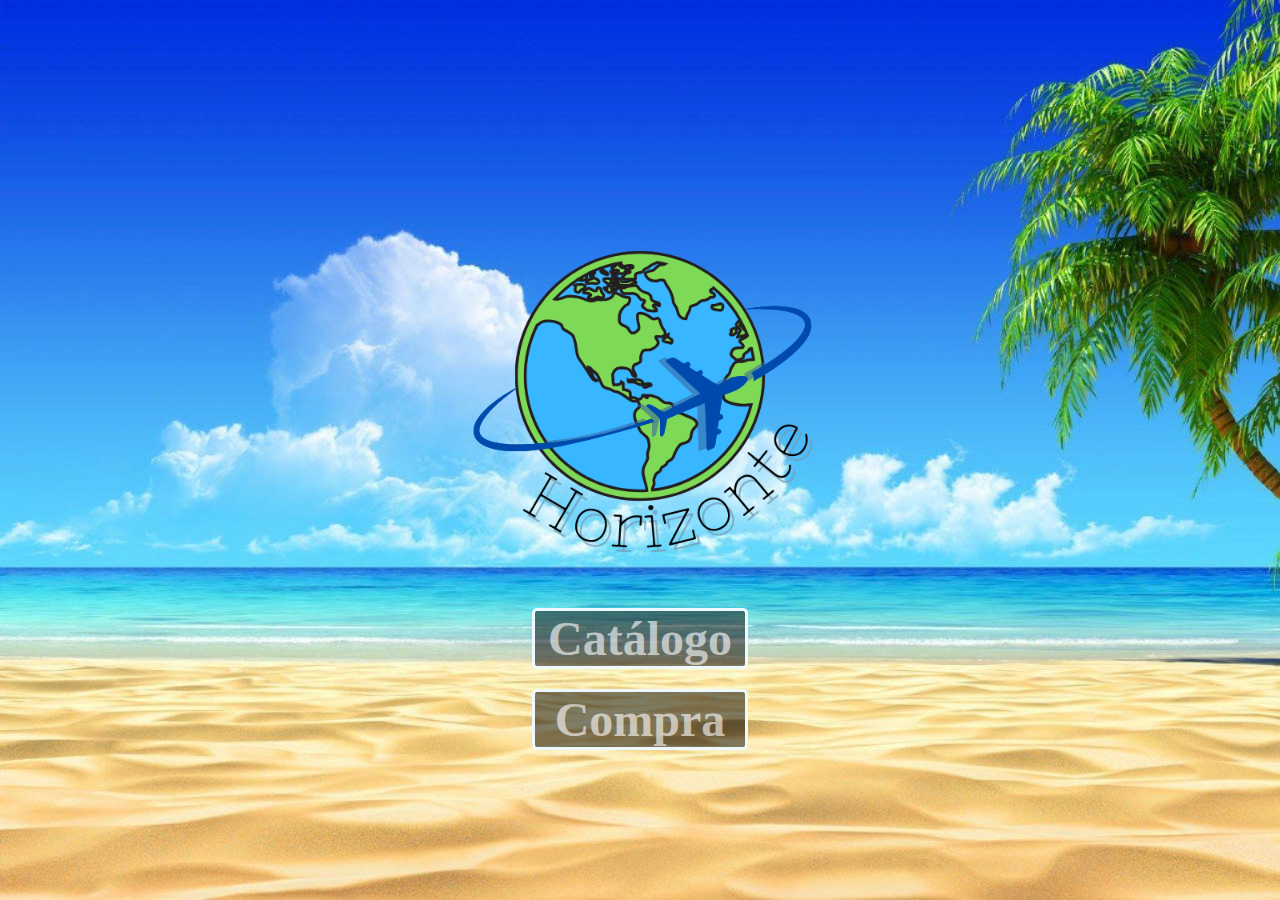
<file: Menu/index.html>
<!DOCTYPE html>
<html lang="en">
<head>
    <meta charset="UTF-8">
    <meta name="viewport" content="width=device-width, initial-scale=1.0">
    <link rel="stylesheet" href="style.css">
    <title>Menu</title>
    <link rel="icon" href="../Imagens/Horizonte.png">
</head>
<body>
    
    <div class="primario">
        <div>
            <img class="img-style" src="../imagens/Horizonte.png" alt="logo">
        </div>
        <div class="wrap-p">
            <div class="catalogo">
                <p onclick="window.location.href='../ShowRoom/index.html'">Catálogo</p>
            </div>
            <div class="compra">
                <p onclick="window.location.href='../Pedido/index.html'">Compra</p>
            </div>
        </div>
    </div>

</body>
</html>
</file>
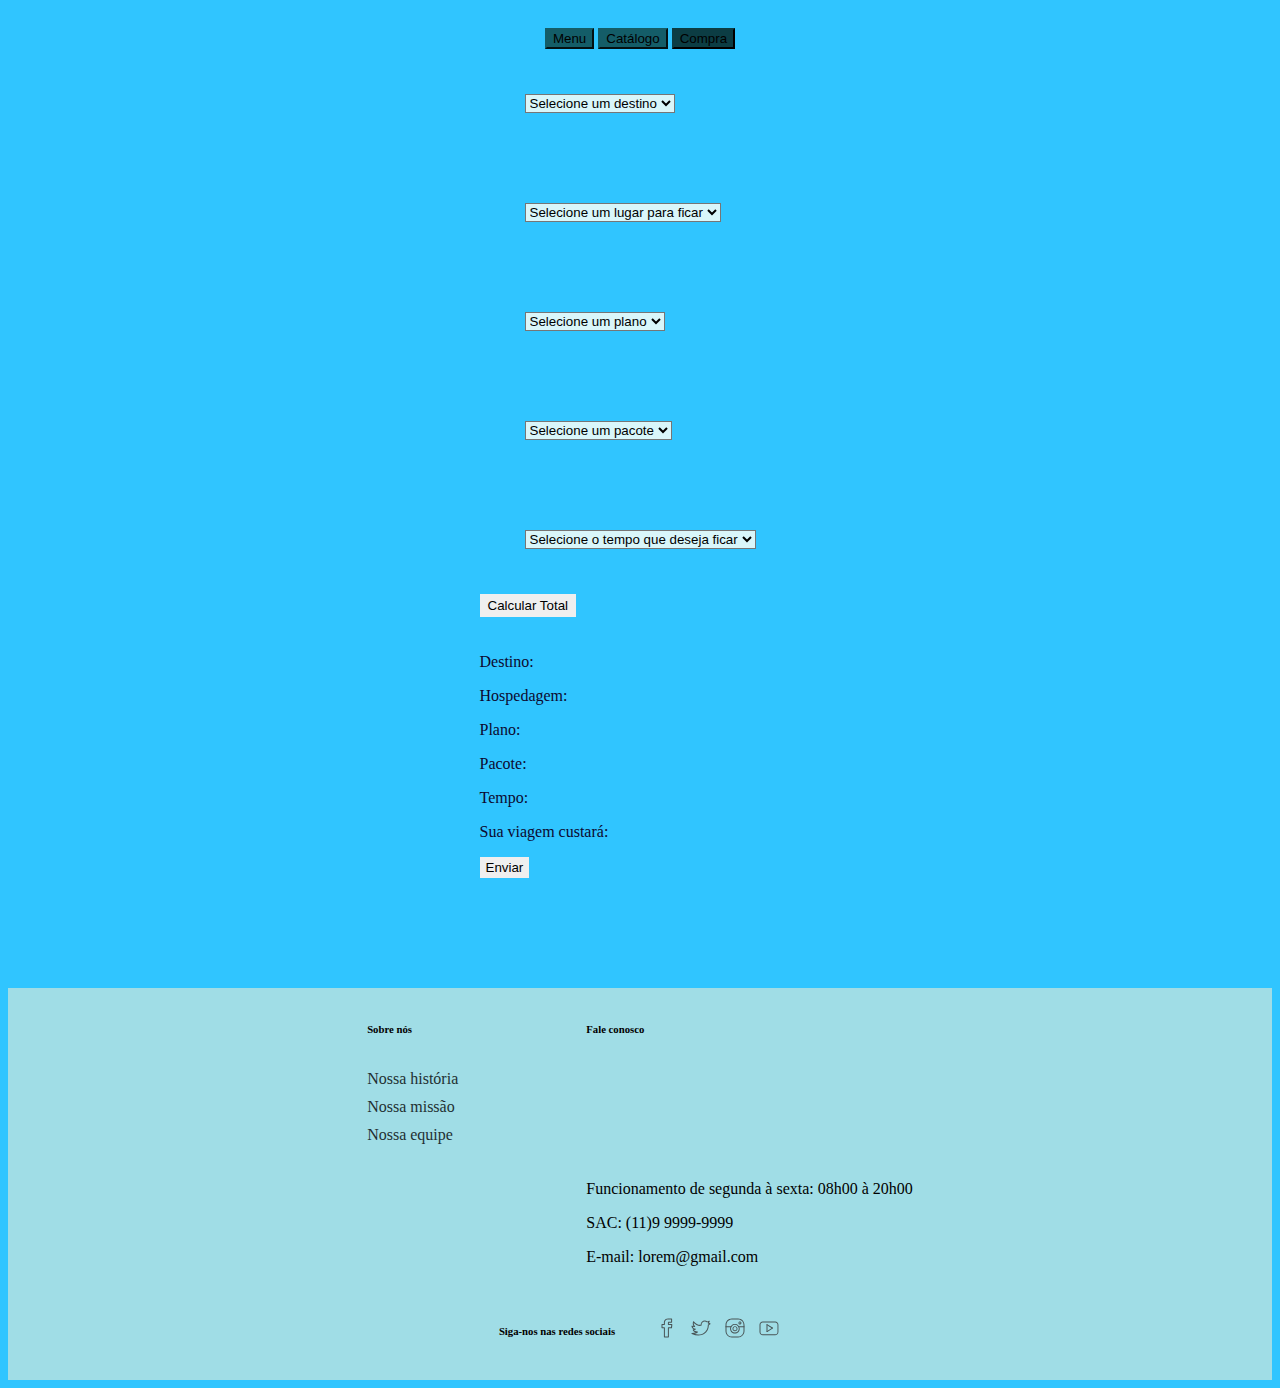
<file: Pedido/index.html>
<!DOCTYPE html>
<html lang="en">

<head>
    <meta charset="UTF-8">
    <meta name="viewport" content="width=device-width, initial-scale=1.0">
    <title>Compra</title>
    <link rel="stylesheet" href="style.css">
    <link href="https://cdn.jsdelivr.net/npm/bootstrap@5.0.2/dist/css/bootstrap.min.css" rel="stylesheet"
        integrity="sha384-EVSTQN3/azprG1Anm3QDgpJLIm9Nao0Yz1ztcQTwFspd3yD65VohhpuuCOmLASjC" crossorigin="anonymous">
    <script src="https://cdn.jsdelivr.net/npm/bootstrap@5.0.2/dist/js/bootstrap.bundle.min.js"
        integrity="sha384-MrcW6ZMFYlzcLA8Nl+NtUVF0sA7MsXsP1UyJoMp4YLEuNSfAP+JcXn/tWtIaxVXM"
        crossorigin="anonymous"></script>
    <link rel="stylesheet" href="style.css">
    <script src="script.js"></script>
    <link rel="icon" href="../Imagens/Horizonte.png">
</head>

<body>
    <header>
        <div class="btn-group" role="group" aria-label="Basic example">
            <button type="button" onclick="window.location.href='../Menu/index.html'"
                class="btn btn-success">Menu</button>
            <button type="button" onclick="window.location.href='../ShowRoom/index.html'"
                class="btn btn-success">Catálogo</button>
            <button type="button" onclick="window.location.href='../Pedido/index.html'"
                class="btn btn-success active">Compra</button>
        </div>
    </header>
    <div>
        <div class="pedido">
            <div class="destino">
                <select class="form-select" aria-label="aria-label" id="desSelect">
                    <option selected>Selecione um destino</option>
                    <option value="salvador">Salvador</option>
                    <option value="rj">Rio de Janeiro</option>
                    <option value="veneza">Veneza</option>
                    <option value="kilimanjaro">Kilimanjaro</option>
                    <option value="manila">Manila</option>
                </select>
            </div>
            <div class="hospedagem">
                <select class="form-select" aria-label="aria-label" id="hosSelect">
                    <option selected>Selecione um lugar para ficar</option>
                    <option value="hotel">Hotel</option>
                    <option value="hostel">Hostel</option>
                    <option value="pousada">Pousada</option>
                    <option value="casa">Casa</option>
                    <option value="sem-lugar">Nenhuma hospedagem</option>
                </select>
            </div>
            <div class="plano">
                <select class="form-select" aria-label="aria-label" id="plaSelect">
                    <option selected>Selecione um plano</option>
                    <option value="1pessoa">1 pessoa</option>
                    <option value="2pessoas">2 pessoas</option>
                    <option value="familia">Plano Familia</option>
                    <option value="luademel">Lua de Mel</option>
                    <option value="grupo">Grupo</option>
                </select>
            </div>
            <div class="pacotes">
                <select class="form-select" aria-label="aria-label" id="pacSelect">
                    <option selected>Selecione um pacote</option>
                    <option value="restaurante">Pacote Restaurantes</option>
                    <option value="bar">Pacote Bares</option>
                    <option value="passeio">Pacote Passeios</option>
                    <option value="com-criança">Com Crianças</option>
                    <option value="sem-pacote">Nenhum pacote</option>
                </select>
            </div>
            <div class="tempo">
                <select class="form-select" aria-label="aria-label" id="temSelect">
                    <option selected>Selecione o tempo que deseja ficar</option>
                    <option value="5dias">5 dias</option>
                    <option value="15dias">15 dias</option>
                    <option value="mes">Mês</option>
                    <option value="batevolta">Bate e volta</option>
                    <option value="ida">Apenas ida</option>
                </select>
            </div>
            <button class="botao-calcular" onclick="calcular()">Calcular Total</button>
        </div>

        <div class="enviar">
            <p class="CdestinoSelect">Destino: <span id="destP"></span></p>
            <p class="ChospedagemSelect">Hospedagem: <span id="hospP"></span></p>
            <p class="CplanoSelect">Plano: <span id="planP"></span></p>
            <p class="CpacoteSelect">Pacote: <span id="packP"></span></p>
            <p class="CtempoSelect">Tempo: <span id="tempP"></span></p>
            <p class="total">Sua viagem custará: <span id="totalP"></span></p>
            <button class="botao-enviar" onclick="enviar()">Enviar</button>
        </div>
    </div>
</body>
<footer>
    <div class="sn-info">
        <div class="sobre-nos">
            <h6>Sobre nós</h6>
            <ul class="lista-sobre-nos">
                <li><a href="../Lorota/historia.html">Nossa história</a></li>
                <li><a href="../Lorota/missao.html">Nossa missão</a></li>
                <li><a href="../Lorota/equipe.html">Nossa equipe</a></li>
            </ul>
        </div>
        <div class="info">
            <h6>Fale conosco</h6>
            <iframe
                src="https://www.google.com/maps/embed?pb=!1m17!1m12!1m3!1d10657.430999976134!2d-12.478950204256668!3d-37.425924859510644!2m3!1f0!2f0!3f0!3m2!1i1024!2i768!4f13.1!3m2!1m1!2zMzfCsDI1JzIwLjgiUyAxMsKwMjgnNDkuNSJX!5e0!3m2!1spt-BR!2sbr!4v1709897861129!5m2!1spt-BR!2sbr"
                width="100%" height="100px" style="border:0;" allowfullscreen="" loading="lazy"
                referrerpolicy="no-referrer-when-downgrade"></iframe>
            <p>Funcionamento de segunda à sexta: 08h00 à 20h00</p>
            <p>SAC: (11)9 9999-9999</p>
            <p>E-mail: lorem@gmail.com</p>
        </div>
    </div>
    <div class="redes-sociais">
        <h6>Siga-nos nas redes sociais</h6>
        <ul class="lista-redes-sociais">
            <li><a href="https://www.facebook.com" target="_blank"><img src="../Imagens/facebook.svg"></a></li>
            <li><a href="https://www.twitter.com" target="_blank"><img src="../Imagens/twitter.svg"></a></li>
            <li><a href="https://www.instagram.com" target="_blank"><img src="../Imagens/instagram.svg"></a></li>
            <li><a href="https://www.youtube.com" target="_blank"><img src="../Imagens/youtube.svg"></a></li>
        </ul>
    </div>

</footer>

</html>
</file>
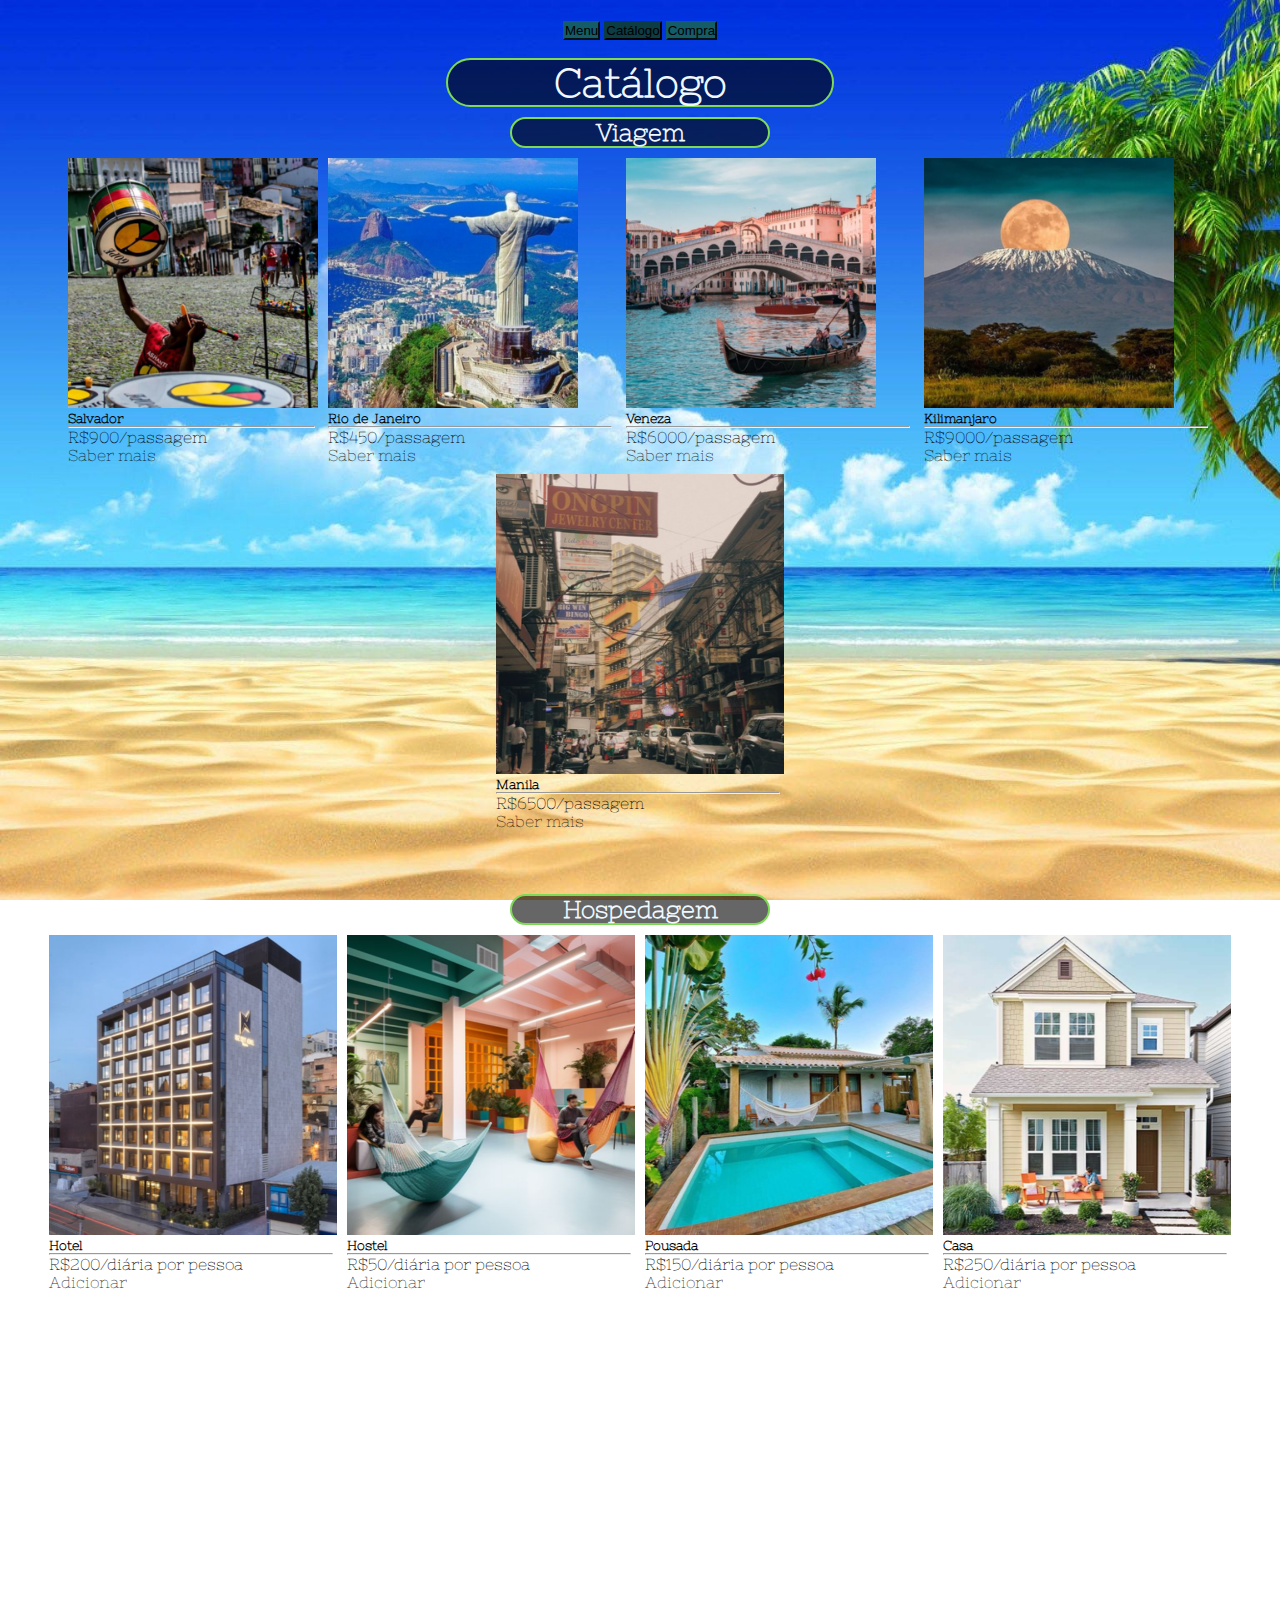
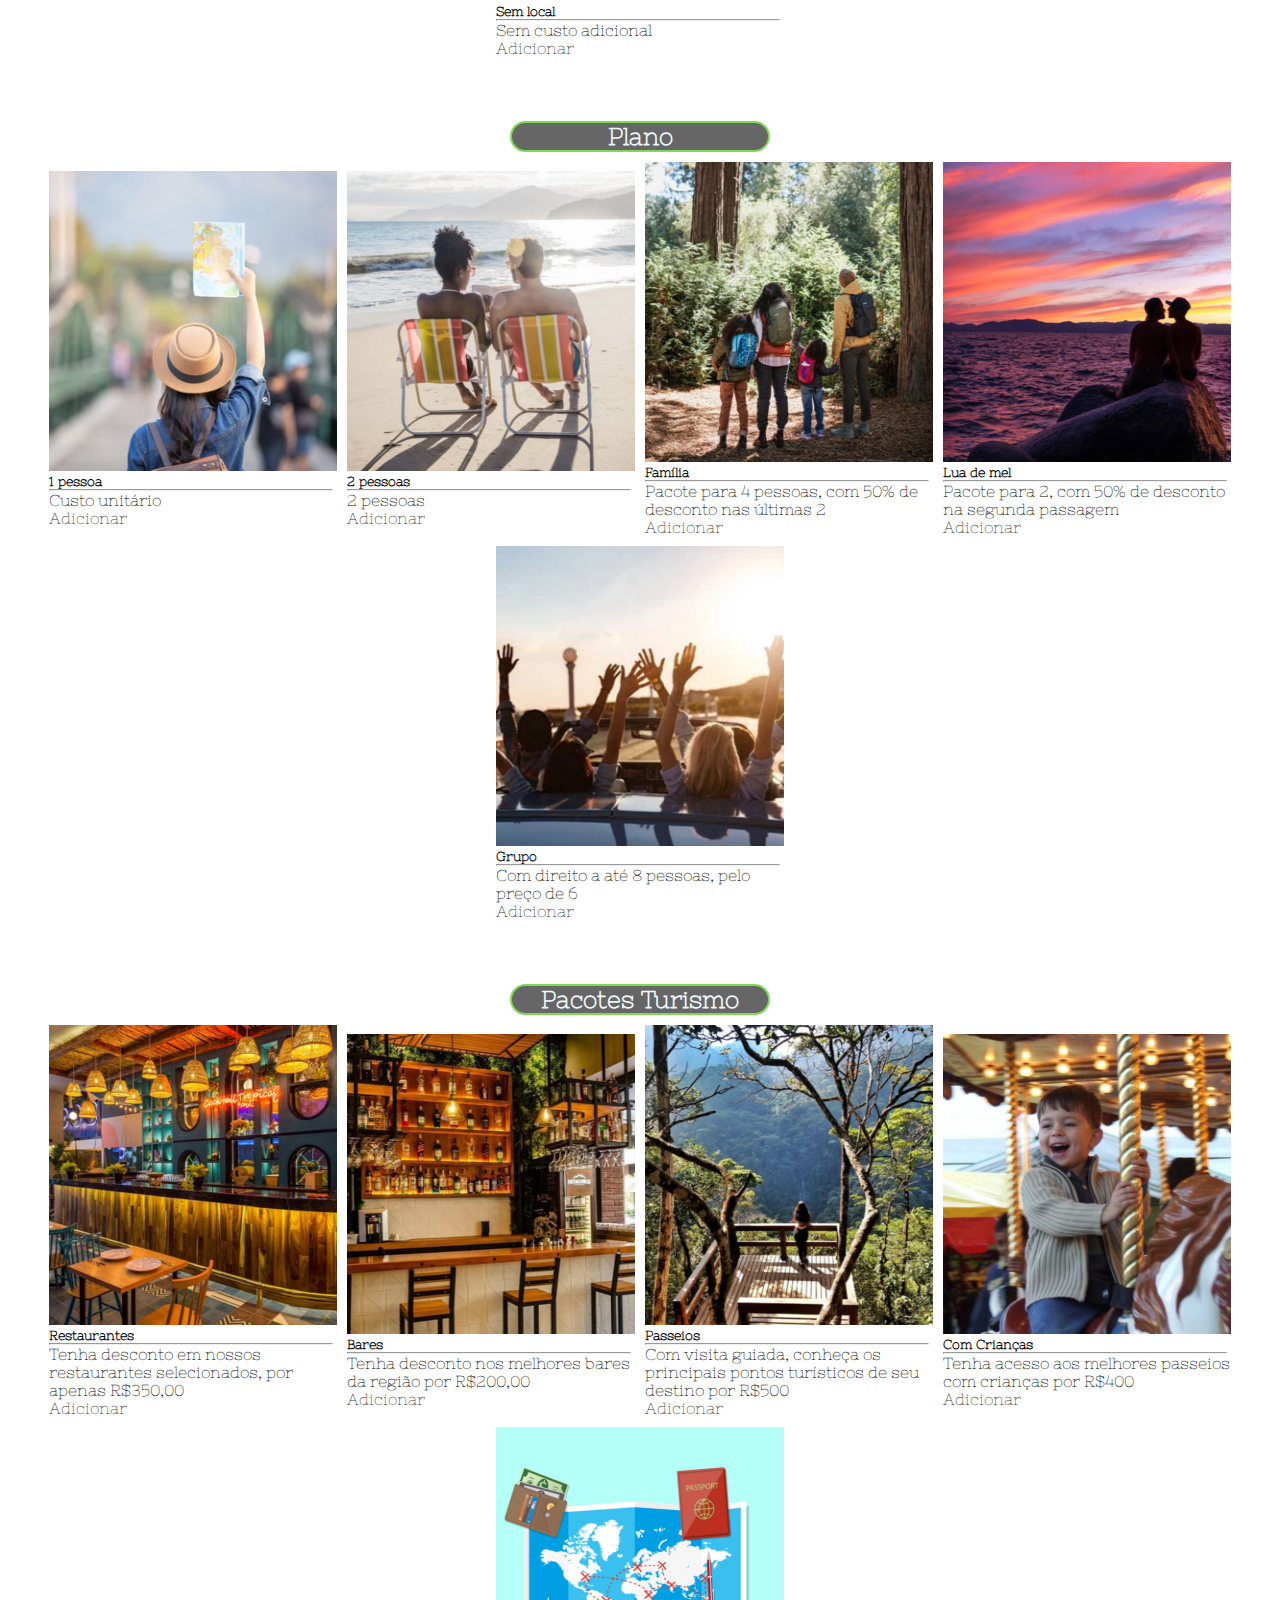
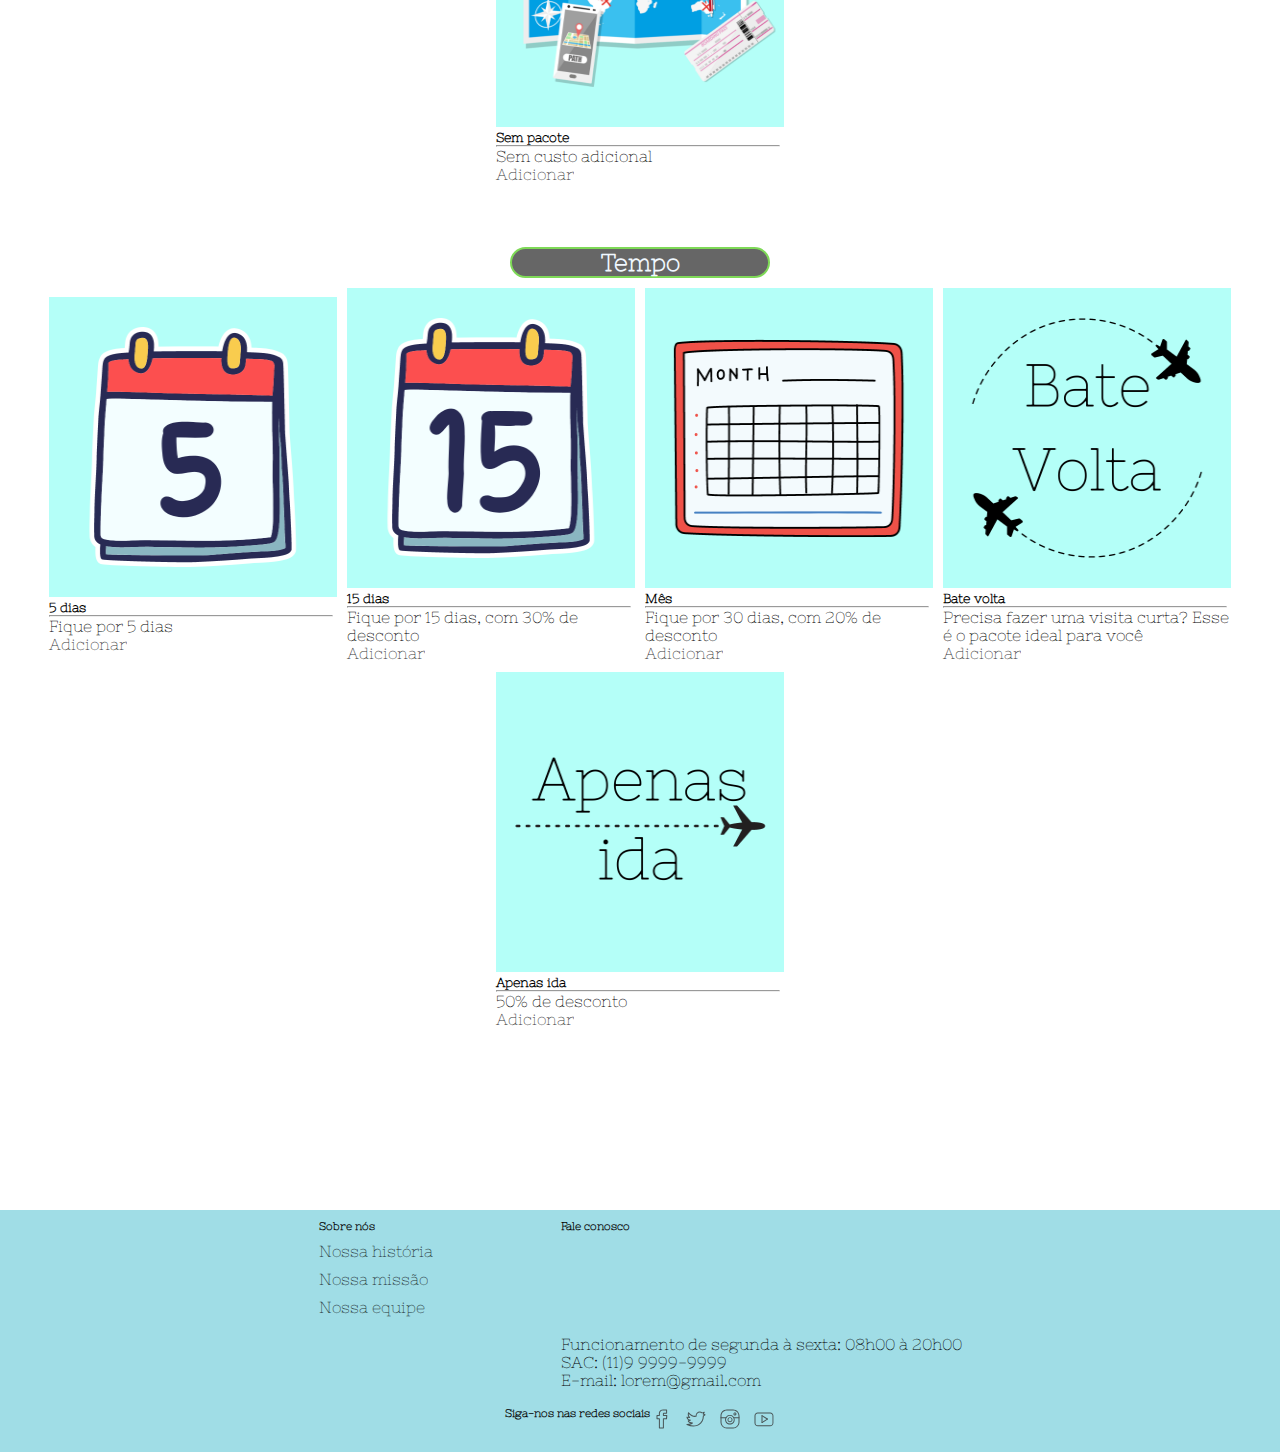
<file: ShowRoom/index.html>
<!DOCTYPE html>
<html lang="en">

<head>
    <meta charset="UTF-8">
    <meta name="viewport" content="width=device-width, initial-scale=1.0">
    <link rel="stylesheet" href="style.css">
    <link href="https://cdn.jsdelivr.net/npm/bootstrap@5.0.2/dist/css/bootstrap.min.css" rel="stylesheet"
        integrity="sha384-EVSTQN3/azprG1Anm3QDgpJLIm9Nao0Yz1ztcQTwFspd3yD65VohhpuuCOmLASjC" crossorigin="anonymous">
    <script src="https://cdn.jsdelivr.net/npm/bootstrap@5.0.2/dist/js/bootstrap.bundle.min.js"
        integrity="sha384-MrcW6ZMFYlzcLA8Nl+NtUVF0sA7MsXsP1UyJoMp4YLEuNSfAP+JcXn/tWtIaxVXM"
        crossorigin="anonymous"></script>
    <link rel="preconnect" href="https://fonts.googleapis.com">
    <link rel="preconnect" href="https://fonts.gstatic.com" crossorigin>
    <link href="https://fonts.googleapis.com/css2?family=Nixie+One&display=swap" rel="stylesheet">
    <title>Catálogo</title>
    <link rel="icon" href="../Imagens/Horizonte.png">
</head>

<body>
    <div class="btn-group" role="group" aria-label="Basic example">
        <button onclick="window.location.href='../Menu/index.html'" type="button" class="btn btn-success">Menu</button>
        <button onclick="window.location.href='../ShowRoom/index.html'" type="button"
            class="btn btn-success active">Catálogo</button>
        <button onclick="window.location.href='../Pedido/index.html'" type="button"
            class="btn btn-success">Compra</button>
    </div>
    <div class="tudo">
        <h1 class="cat">Catálogo</h1>
        <h2>Viagem</h2>
        <div class="cartoes">
            <div class="card" width="18rem;">
                <img width="250px" height="250px" src="../imagens/salvador.png" class="card-img-top" alt="...">
                <div class="card-body">
                    <h5 class="card-title">Salvador</h5>
                    <hr style="width:98%;text-align:left;margin-left:0">
                    <p class="card-text">R$900/passagem</p>
                    <a href="https://pt.wikipedia.org/wiki/Salvador" target="_blank" class="btn btn-primary">Saber
                        mais</a>
                </div>
            </div>
            <div class="card" style="width: 18rem;">
                <img width="250px" height="250px" src="../imagens/riodejaneiro.png" class="card-img-top" alt="...">
                <div class="card-body">
                    <h5 class="card-title">Rio de Janeiro</h5>
                    <hr style="width:98%;text-align:left;margin-left:0">
                    <p class="card-text">R$450/passagem</p>
                    <a href="https://pt.wikipedia.org/wiki/Rio_de_Janeiro" target="_blank" class="btn btn-primary">Saber
                        mais</a>
                </div>
            </div>
            <div class="card" style="width: 18rem;">
                <img width="250px" height="250px" src="../imagens/veneza.png" class="card-img-top" alt="...">
                <div class="card-body">
                    <h5 class="card-title">Veneza</h5>
                    <hr style="width:98%;text-align:left;margin-left:0">
                    <p class="card-text">R$6000/passagem</p>
                    <a href="https://pt.wikipedia.org/wiki/Veneza" target="_blank" class="btn btn-primary">Saber
                        mais</a>
                </div>
            </div>
            <div class="card" style="width: 18rem;">
                <img width="250px" height="250px" src="../imagens/kilimajaro.png" class="card-img-top" alt="...">
                <div class="card-body">
                    <h5 class="card-title">Kilimanjaro</h5>
                    <hr style="width:98%;text-align:left;margin-left:0">
                    <p class="card-text">R$9000/passagem</p>
                    <a href="https://pt.wikipedia.org/wiki/Quilimanjaro" target="_blank" class="btn btn-primary">Saber
                        mais</a>
                </div>
            </div>
            <div class="card" style="width: 18rem;">
                <img width="300px" height="300px" src="../imagens/manila.png" class="card-img-top" alt="...">
                <div class="card-body">
                    <h5 class="card-title">Manila</h5>
                    <hr style="width:98%;text-align:left;margin-left:0">
                    <p class="card-text">R$6500/passagem</p>
                    <a href="https://pt.wikipedia.org/wiki/Manila" target="_blank" class="btn btn-primary"
                        onclick="">Saber mais</a>
                </div>
            </div>
        </div>
        <h2>Hospedagem</h2>
        <div class="cartoes">

            <div class="card" style="width: 18rem;">
                <img width="300px" height="300px" src="../imagens/hotel.png" class="card-img-top" alt="...">
                <div class="card-body">
                    <h5 class="card-title">Hotel</h5>
                    <hr style="width:98%;text-align:left;margin-left:0">
                    <p class="card-text">R$200/diária por pessoa</p>
                    <a onclick="window.location.href='../Pedido/index.html'" class="btn btn-primary">Adicionar</a>
                </div>
            </div>
            <div class="card" style="width: 18rem;">
                <img width="300px" height="300px" src="../imagens/hostel.png" class="card-img-top" alt="...">
                <div class="card-body">
                    <h5 class="card-title">Hostel</h5>
                    <hr style="width:98%;text-align:left;margin-left:0">
                    <p class="card-text">R$50/diária por pessoa</p>
                    <a onclick="window.location.href='../Pedido/index.html'" class="btn btn-primary">Adicionar</a>
                </div>
            </div>
            <div class="card" style="width: 18rem;">
                <img width="300px" height="300px" src="../imagens/pousada.png" class="card-img-top" alt="...">
                <div class="card-body">
                    <h5 class="card-title">Pousada</h5>
                    <hr style="width:98%;text-align:left;margin-left:0">
                    <p class="card-text">R$150/diária por pessoa</p>
                    <a onclick="window.location.href='../Pedido/index.html'" class="btn btn-primary">Adicionar</a>
                </div>
            </div>
            <div class="card" style="width: 18rem;">
                <img width="300px" height="300px" src="../imagens/casa.png" class="card-img-top" alt="...">
                <div class="card-body">
                    <h5 class="card-title">Casa</h5>
                    <hr style="width:98%;text-align:left;margin-left:0">
                    <p class="card-text">R$250/diária por pessoa</p>
                    <a onclick="window.location.href='../Pedido/index.html'" class="btn btn-primary">Adicionar</a>
                </div>
            </div>
            <div class="card" style="width: 18rem;">
                <img width="00px" height="300px" src="../imagens/semlocal.png" class="card-img-top" alt="...">
                <div class="card-body">
                    <h5 class="card-title">Sem local</h5>
                    <hr style="width:98%;text-align:left;margin-left:0">
                    <p class="card-text">Sem custo adicional</p>
                    <a onclick="window.location.href='../Pedido/index.html'" class="btn btn-primary">Adicionar</a>
                </div>
            </div>
        </div>

        <h2>Plano</h2>
        <div class="cartoes">

            <div class="card" style="width: 18rem;">
                <img width="300px" height="300px" src="../imagens/1pessoa.png" class="card-img-top" alt="...">
                <div class="card-body">
                    <h5 class="card-title">1 pessoa</h5>
                    <hr style="width:98%;text-align:left;margin-left:0">
                    <p class="card-text">Custo unitário</p>
                    <a onclick="window.location.href='../Pedido/index.html'" class="btn btn-primary">Adicionar</a>
                </div>
            </div>
            <div class="card" style="width: 18rem;">
                <img width="300px" height="300px" src="../imagens/2pessoa.png" class="card-img-top" alt="...">
                <div class="card-body">
                    <h5 class="card-title">2 pessoas</h5>
                    <hr style="width:98%;text-align:left;margin-left:0">
                    <p class="card-text">2 pessoas</p>
                    <a onclick="window.location.href='../Pedido/index.html'" class="btn btn-primary">Adicionar</a>
                </div>
            </div>
            <div class="card" style="width: 18rem;">
                <img width="300px" height="300px" src="../imagens/familia.png" class="card-img-top" alt="...">
                <div class="card-body">
                    <h5 class="card-title">Família</h5>
                    <hr style="width:98%;text-align:left;margin-left:0">
                    <p class="card-text">Pacote para 4 pessoas, com 50% de desconto nas últimas 2</p>
                    <a onclick="window.location.href='../Pedido/index.html'" class="btn btn-primary">Adicionar</a>
                </div>
            </div>
            <div class="card" style="width: 18rem;">
                <img width="300px" height="300px" src="../imagens/luademel.png" class="card-img-top" alt="...">
                <div class="card-body">
                    <h5 class="card-title">Lua de mel</h5>
                    <hr style="width:98%;text-align:left;margin-left:0">
                    <p class="card-text">Pacote para 2, com 50% de desconto na segunda passagem</p>
                    <a onclick="window.location.href='../Pedido/index.html'" class="btn btn-primary">Adicionar</a>
                </div>
            </div>
            <div class="card" style="width: 18rem;">
                <img width="300px" height="300px" src="../imagens/grupo.png" class="card-img-top" alt="...">
                <div class="card-body">
                    <h5 class="card-title">Grupo</h5>
                    <hr style="width:98%;text-align:left;margin-left:0">
                    <p class="card-text">Com direito a até 8 pessoas, pelo preço de 6</p>
                    <a onclick="window.location.href='../Pedido/index.html'" class="btn btn-primary">Adicionar</a>
                </div>
            </div>
        </div>

        <h2>Pacotes Turismo</h2>
        <div class="cartoes">

            <div class="card" style="width: 18rem;">
                <img width="300px" height="300px" src="../imagens/restaurante.png" class="card-img-top" alt="...">
                <div class="card-body">
                    <h5 class="card-title">Restaurantes</h5>
                    <hr style="width:98%;text-align:left;margin-left:0">
                    <p class="card-text">Tenha desconto em nossos restaurantes selecionados, por apenas R$350,00</p>
                    <a href="#" class="btn btn-primary">Adicionar</a>
                </div>
            </div>
            <div class="card" style="width: 18rem;">
                <img width="300px" height="300px" src="../imagens/bares.png" class="card-img-top" alt="...">
                <div class="card-body">
                    <h5 class="card-title">Bares</h5>
                    <hr style="width:98%;text-align:left;margin-left:0">
                    <p class="card-text">Tenha desconto nos melhores bares da região por R$200,00</p>
                    <a onclick="window.location.href='../Pedido/index.html'" class="btn btn-primary">Adicionar</a>
                </div>
            </div>
            <div class="card" style="width: 18rem;">
                <img width="300px" height="300px" src="../imagens/passeio.png" class="card-img-top" alt="...">
                <div class="card-body">
                    <h5 class="card-title">Passeios</h5>
                    <hr style="width:98%;text-align:left;margin-left:0">
                    <p class="card-text">Com visita guiada, conheça os principais pontos turísticos de seu destino por R$500</p>
                    <a onclick="window.location.href='../Pedido/index.html'" class="btn btn-primary">Adicionar</a>
                </div>
            </div>
            <div class="card" style="width: 18rem;">
                <img width="300px" height="300px" src="../imagens/criaca.png" class="card-img-top" alt="...">
                <div class="card-body">
                    <h5 class="card-title">Com Crianças</h5>
                    <hr style="width:98%;text-align:left;margin-left:0">
                    <p class="card-text">Tenha acesso aos melhores passeios com crianças por R$400</p>
                    <a onclick="window.location.href='../Pedido/index.html'" class="btn btn-primary">Adicionar</a>
                </div>
            </div>
            <div class="card" style="width: 18rem;">
                <img width="300px" height="300px" src="../imagens/sempacote.png" class="card-img-top" alt="...">
                <div class="card-body">
                    <h5 class="card-title">Sem pacote</h5>
                    <hr style="width:98%;text-align:left;margin-left:0">
                    <p class="card-text">Sem custo adicional</p>
                    <a onclick="window.location.href='../Pedido/index.html'" class="btn btn-primary">Adicionar</a>
                </div>
            </div>
        </div>

        <h2>Tempo</h2>
        <div class="cartoes">

            <div class="card" style="width: 18rem;">
                <img width="300px" height="300px" src="../imagens/5dias.png" class="card-img-top" alt="...">
                <div class="card-body">
                    <h5 class="card-title">5 dias</h5>
                    <hr style="width:98%;text-align:left;margin-left:0">
                    <p class="card-text">Fique por 5 dias</p>
                    <a onclick="window.location.href='../Pedido/index.html'" class="btn btn-primary">Adicionar</a>
                </div>
            </div>
            <div class="card" style="width: 18rem;">
                <img width="300px" height="300px" src="../imagens/15dias.png" class="card-img-top" alt="...">
                <div class="card-body">
                    <h5 class="card-title">15 dias</h5>
                    <hr style="width:98%;text-align:left;margin-left:0">
                    <p class="card-text">Fique por 15 dias, com 30% de desconto</p>
                    <a onclick="window.location.href='../Pedido/index.html'" class="btn btn-primary">Adicionar</a>
                </div>
            </div>
            <div class="card" style="width: 18rem;">
                <img width="300px" height="300px" src="../imagens/mes.png" class="card-img-top" alt="...">
                <div class="card-body">
                    <h5 class="card-title">Mês</h5>
                    <hr style="width:98%;text-align:left;margin-left:0">
                    <p class="card-text">Fique por 30 dias, com 20% de desconto</p>
                    <a onclick="window.location.href='../Pedido/index.html'" class="btn btn-primary">Adicionar</a>
                </div>
            </div>
            <div class="card" style="width: 18rem;">
                <img width="300px" height="300px" src="../imagens/batevolta.png" class="card-img-top" alt="...">
                <div class="card-body">
                    <h5 class="card-title">Bate volta</h5>
                    <hr style="width:98%;text-align:left;margin-left:0">
                    <p class="card-text">Precisa fazer uma visita curta? Esse é o pacote ideal para você</p>
                    <a onclick="window.location.href='../Pedido/index.html'" class="btn btn-primary">Adicionar</a>
                </div>
            </div>
            <div class="card" style="width: 18rem;">
                <img width="300px" height="300px" src="../imagens/ida.png" class="card-img-top" alt="...">
                <div class="card-body">
                    <h5 class="card-title">Apenas ida</h5>
                    <hr style="width:98%;text-align:left;margin-left:0">
                    <p class="card-text">50% de desconto</p>
                    <a onclick="window.location.href='../Pedido/index.html'" class="btn btn-primary">Adicionar</a>
                </div>
            </div>
        </div>


    </div>
</body>
<footer>
    <div class="sn-info">
        <div class="sobre-nos">
            <h6>Sobre nós</h6>
            <ul class="lista-sobre-nos">
                <li><a href="../Lorota/historia.html">Nossa história</a></li>
                <li><a href="../Lorota/missao.html">Nossa missão</a></li>
                <li><a href="../Lorota/equipe.html">Nossa equipe</a></li>
            </ul>
        </div>
        <div class="info">
            <h6>Fale conosco</h6>
            <iframe
                src="https://www.google.com/maps/embed?pb=!1m17!1m12!1m3!1d10657.430999976134!2d-12.478950204256668!3d-37.425924859510644!2m3!1f0!2f0!3f0!3m2!1i1024!2i768!4f13.1!3m2!1m1!2zMzfCsDI1JzIwLjgiUyAxMsKwMjgnNDkuNSJX!5e0!3m2!1spt-BR!2sbr!4v1709897861129!5m2!1spt-BR!2sbr"
                width="100%" height="100px" style="border:0;" allowfullscreen="" loading="lazy"
                referrerpolicy="no-referrer-when-downgrade"></iframe>
            <p>Funcionamento de segunda à sexta: 08h00 à 20h00</p>
            <p>SAC: (11)9 9999-9999</p>
            <p>E-mail: lorem@gmail.com</p>
        </div>
    </div>
    <div class="redes-sociais">
        <h6>Siga-nos nas redes sociais</h6>
        <ul class="lista-redes-sociais">
            <li><a href="https://www.facebook.com" target="_blank"><img src="../Imagens/facebook.svg"></a></li>
            <li><a href="https://www.twitter.com" target="_blank"><img src="../Imagens/twitter.svg"></a></li>
            <li><a href="https://www.instagram.com" target="_blank"><img src="../Imagens/instagram.svg"></a></li>
            <li><a href="https://www.youtube.com" target="_blank"><img src="../Imagens/youtube.svg"></a></li>
        </ul>
    </div>
</footer>

</html>
</file>
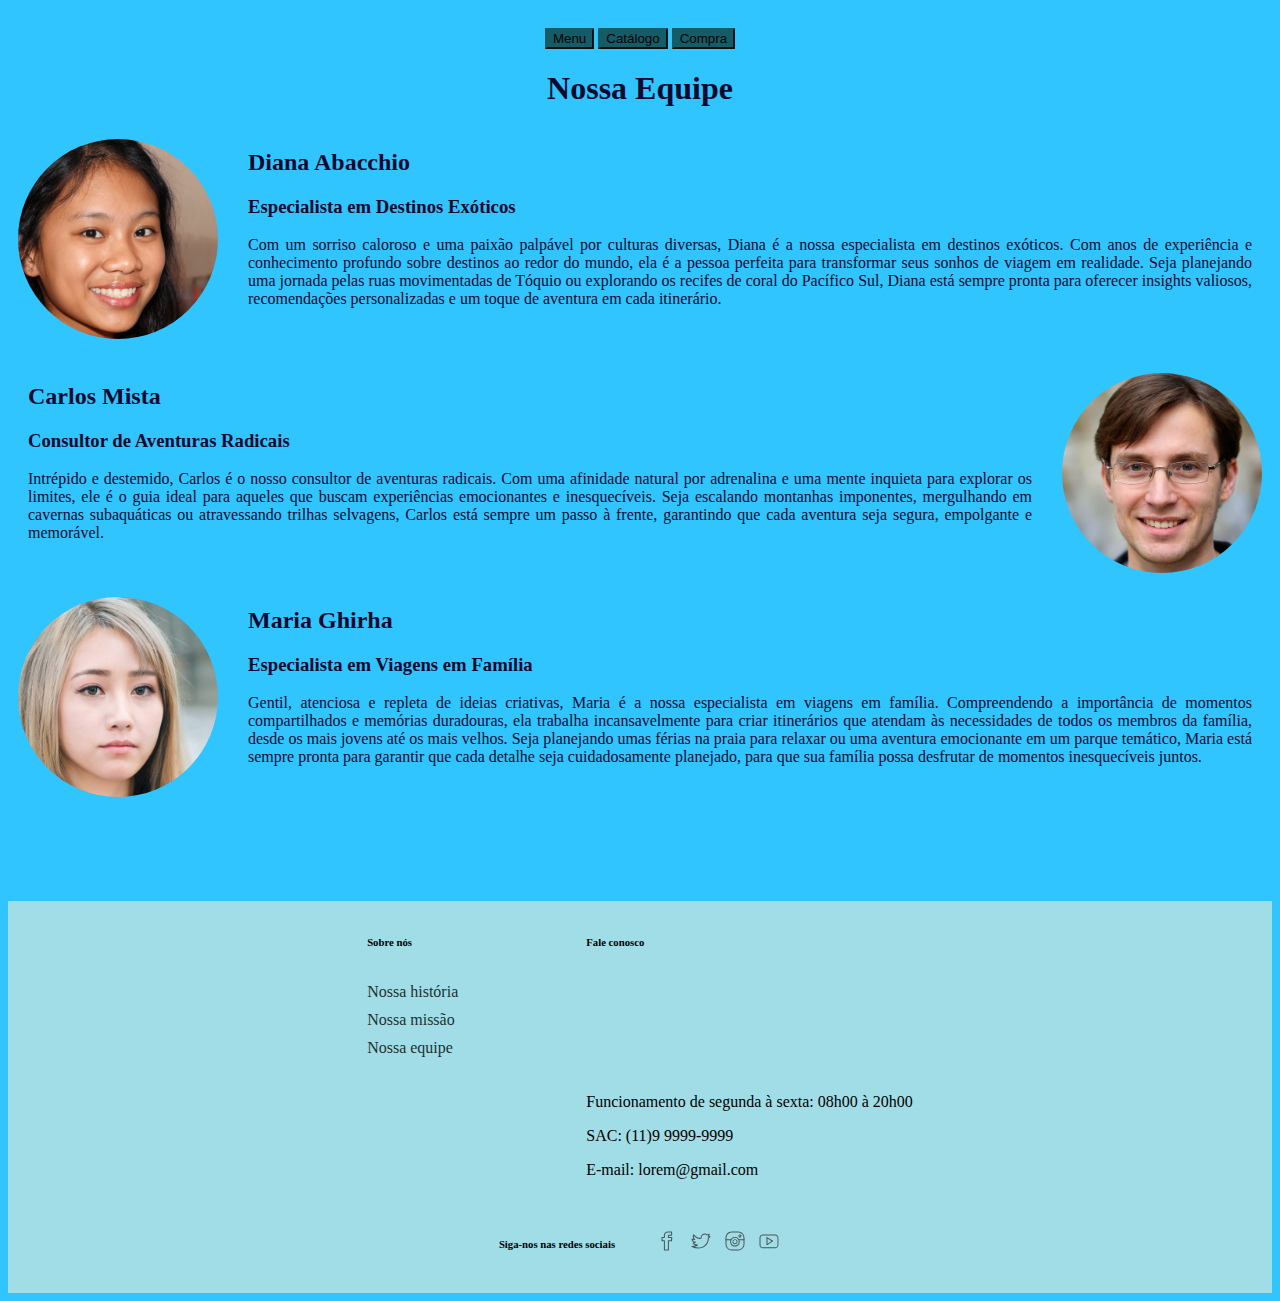
<file: Lorota/equipe.html>
<!DOCTYPE html>
<html lang="en">

<head>
    <meta charset="UTF-8">
    <meta name="viewport" content="width=device-width, initial-scale=1.0">
    <title>Nossa Equipe</title>
    <link rel="stylesheet" href="equipe.css">
    <link href="https://cdn.jsdelivr.net/npm/bootstrap@5.0.2/dist/css/bootstrap.min.css" rel="stylesheet"
        integrity="sha384-EVSTQN3/azprG1Anm3QDgpJLIm9Nao0Yz1ztcQTwFspd3yD65VohhpuuCOmLASjC" crossorigin="anonymous">
    <script src="https://cdn.jsdelivr.net/npm/bootstrap@5.0.2/dist/js/bootstrap.bundle.min.js"
        integrity="sha384-MrcW6ZMFYlzcLA8Nl+NtUVF0sA7MsXsP1UyJoMp4YLEuNSfAP+JcXn/tWtIaxVXM"
        crossorigin="anonymous"></script>
    <link rel="icon" href="../Imagens/Horizonte.png">
</head>

<body>
    <header>
        <div class="btn-group" role="group" aria-label="Basic example">
            <button type="button" onclick="window.location.href='../Menu/index.html'"
                class="btn btn-success">Menu</button>
            <button type="button" onclick="window.location.href='../ShowRoom/index.html'"
                class="btn btn-success">Catálogo</button>
            <button type="button" onclick="window.location.href='../Pedido/index.html'"
                class="btn btn-success">Compra</button>
        </div>
    </header>
    <h1>Nossa Equipe</h1>
    <div class="diana">
        <div class="div-imagem">
            <img class="imagem" src="../Imagens/diana.jpg" alt="diana abacchio">
        </div>
        <div class="texto">
            <h2>Diana Abacchio</h2>
            <h3>Especialista em Destinos Exóticos</h3>
            <p>
                Com um sorriso caloroso e uma paixão palpável por culturas diversas, Diana é a nossa especialista em
                destinos
                exóticos. Com anos de experiência e conhecimento profundo sobre destinos ao redor do mundo, ela é a
                pessoa
                perfeita para transformar seus sonhos de viagem em realidade. Seja planejando uma jornada pelas ruas
                movimentadas de Tóquio ou explorando os recifes de coral do Pacífico Sul, Diana está sempre pronta para
                oferecer
                insights valiosos, recomendações personalizadas e um toque de aventura em cada itinerário.
            </p>
        </div>
    </div>
    <div class="carlos">
        <div class="texto">
            <h2>Carlos Mista</h2>
            <h3>Consultor de Aventuras Radicais</h3>
            <p>
                Intrépido e destemido, Carlos é o nosso consultor de aventuras radicais. Com uma afinidade natural por
                adrenalina e uma mente inquieta para explorar os limites, ele é o guia ideal para aqueles que buscam
                experiências emocionantes e inesquecíveis. Seja escalando montanhas imponentes, mergulhando em cavernas
                subaquáticas ou atravessando trilhas selvagens, Carlos está sempre um passo à frente, garantindo que
                cada
                aventura seja segura, empolgante e memorável.
            </p>
        </div>
        <div class="div-imagem">
            <img class="imagem" src="../Imagens/carlos.jpg" alt="">
        </div>
    </div>
    <div class="maria">
        <div class="div-imagem">
            <img class="imagem" src="../Imagens/maria.jpg" alt="">
        </div>
        <div class="texto">
            <h2>Maria Ghirha</h2>
            <h3>Especialista em Viagens em Família</h3>
            <p>
                Gentil, atenciosa e repleta de ideias criativas, Maria é a nossa especialista em viagens em família.
                Compreendendo a importância de momentos compartilhados e memórias duradouras, ela trabalha
                incansavelmente
                para
                criar itinerários que atendam às necessidades de todos os membros da família, desde os mais jovens até
                os
                mais
                velhos. Seja planejando umas férias na praia para relaxar ou uma aventura emocionante em um parque
                temático,
                Maria está sempre pronta para garantir que cada detalhe seja cuidadosamente planejado, para que sua
                família
                possa desfrutar de momentos inesquecíveis juntos.
            </p>
        </div>
    </div>
</body>
<footer>
    <div class="sn-info">
        <div class="sobre-nos">
            <h6>Sobre nós</h6>
            <ul class="lista-sobre-nos">
                <li><a href="../Lorota/historia.html">Nossa história</a></li>
                <li><a href="../Lorota/missao.html">Nossa missão</a></li>
                <li><a href="../Lorota/equipe.html">Nossa equipe</a></li>
            </ul>
        </div>
        <div class="info">
            <h6>Fale conosco</h6>
            <iframe
                src="https://www.google.com/maps/embed?pb=!1m17!1m12!1m3!1d10657.430999976134!2d-12.478950204256668!3d-37.425924859510644!2m3!1f0!2f0!3f0!3m2!1i1024!2i768!4f13.1!3m2!1m1!2zMzfCsDI1JzIwLjgiUyAxMsKwMjgnNDkuNSJX!5e0!3m2!1spt-BR!2sbr!4v1709897861129!5m2!1spt-BR!2sbr"
                width="100%" height="100px" style="border:0;" allowfullscreen="" loading="lazy"
                referrerpolicy="no-referrer-when-downgrade"></iframe>
            <p>Funcionamento de segunda à sexta: 08h00 à 20h00</p>
            <p>SAC: (11)9 9999-9999</p>
            <p>E-mail: lorem@gmail.com</p>
        </div>
    </div>
    <div class="redes-sociais">
        <h6>Siga-nos nas redes sociais</h6>
        <ul class="lista-redes-sociais">
            <li><a href="https://www.facebook.com" target="_blank"><img src="../Imagens/facebook.svg"></a></li>
            <li><a href="https://www.twitter.com" target="_blank"><img src="../Imagens/twitter.svg"></a></li>
            <li><a href="https://www.instagram.com" target="_blank"><img src="../Imagens/instagram.svg"></a></li>
            <li><a href="https://www.youtube.com" target="_blank"><img src="../Imagens/youtube.svg"></a></li>
        </ul>
    </div>
</footer>

</html>
</file>
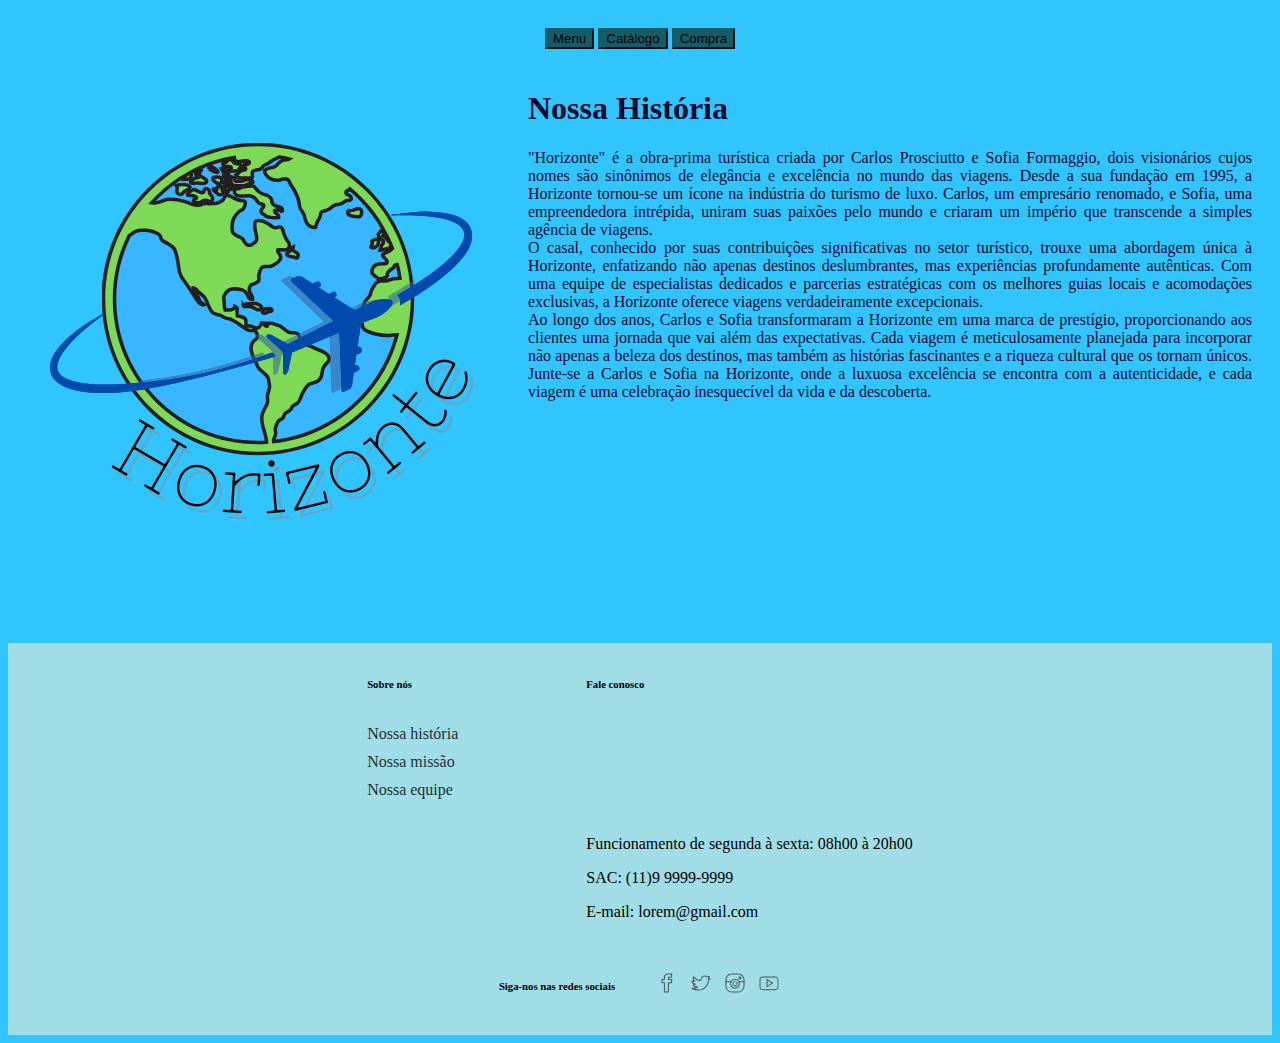
<file: Lorota/historia.html>
<!DOCTYPE html>
<html lang="en">

<head>
    <meta charset="UTF-8">
    <meta http-equiv="X-UA-Compatible" content="IE=edge">
    <meta name="viewport" content="width=device-width, initial-scale=1.0">
    <link rel="stylesheet" href="historia.css">
    <title>Nossa História</title>
    <link href="https://cdn.jsdelivr.net/npm/bootstrap@5.0.2/dist/css/bootstrap.min.css" rel="stylesheet"
        integrity="sha384-EVSTQN3/azprG1Anm3QDgpJLIm9Nao0Yz1ztcQTwFspd3yD65VohhpuuCOmLASjC" crossorigin="anonymous">
    <script src="https://cdn.jsdelivr.net/npm/bootstrap@5.0.2/dist/js/bootstrap.bundle.min.js"
        integrity="sha384-MrcW6ZMFYlzcLA8Nl+NtUVF0sA7MsXsP1UyJoMp4YLEuNSfAP+JcXn/tWtIaxVXM"
        crossorigin="anonymous"></script>
        <link rel="icon" href="../Imagens/Horizonte.png">
</head>

<body>
    <header>
        <div class="btn-group" role="group" aria-label="Basic example">
            <button type="button" onclick="window.location.href='../Menu/index.html'"
                class="btn btn-success">Menu</button>
            <button type="button" onclick="window.location.href='../ShowRoom/index.html'"
                class="btn btn-success">Catálogo</button>
            <button type="button" onclick="window.location.href='../Pedido/index.html'"
                class="btn btn-success">Compra</button>
        </div>
    </header>
    <div class="maniçoba">
        <div class="imagem">
            <img src="../Imagens/Horizonte.png" alt="logo Horizonte">
        </div>
        <div class="texto">
            <h1>Nossa História</h1>
            <p>"Horizonte" é a obra-prima turística criada por Carlos Prosciutto e Sofia Formaggio, dois visionários
                cujos
                nomes
                são sinônimos de
                elegância e excelência no mundo das viagens. Desde a sua fundação em 1995, a Horizonte tornou-se um
                ícone na
                indústria do turismo de luxo. Carlos, um empresário renomado, e Sofia, uma empreendedora intrépida,
                uniram
                suas
                paixões pelo mundo e criaram um império que transcende a simples agência de viagens.
                <br>
                O casal, conhecido por suas contribuições significativas no setor turístico, trouxe uma abordagem única
                à
                Horizonte, enfatizando não apenas destinos deslumbrantes, mas experiências profundamente autênticas. Com
                uma
                equipe de especialistas dedicados e parcerias estratégicas com os melhores guias locais e acomodações
                exclusivas, a Horizonte oferece viagens verdadeiramente excepcionais.
                <br>
                Ao longo dos anos, Carlos e Sofia transformaram a Horizonte em uma marca de prestígio, proporcionando
                aos
                clientes uma jornada que vai além das expectativas. Cada viagem é meticulosamente planejada para
                incorporar
                não
                apenas a beleza dos destinos, mas também as histórias fascinantes e a riqueza cultural que os tornam
                únicos.
                Junte-se a Carlos e Sofia na Horizonte, onde a luxuosa excelência se encontra com a autenticidade, e
                cada
                viagem
                é uma celebração inesquecível da vida e da descoberta.
            </p>
        </div>
    </div>
</body>
<footer>
    <div class="sn-info">
        <div class="sobre-nos">
            <h6>Sobre nós</h6>
            <ul class="lista-sobre-nos">
                <li><a href="../Lorota/historia.html">Nossa história</a></li>
                <li><a href="../Lorota/missao.html">Nossa missão</a></li>
                <li><a href="../Lorota/equipe.html">Nossa equipe</a></li>
            </ul>
        </div>
        <div class="info">
            <h6>Fale conosco</h6>
            <iframe
                src="https://www.google.com/maps/embed?pb=!1m17!1m12!1m3!1d10657.430999976134!2d-12.478950204256668!3d-37.425924859510644!2m3!1f0!2f0!3f0!3m2!1i1024!2i768!4f13.1!3m2!1m1!2zMzfCsDI1JzIwLjgiUyAxMsKwMjgnNDkuNSJX!5e0!3m2!1spt-BR!2sbr!4v1709897861129!5m2!1spt-BR!2sbr"
                width="100%" height="100px" style="border:0;" allowfullscreen="" loading="lazy"
                referrerpolicy="no-referrer-when-downgrade"></iframe>
            <p>Funcionamento de segunda à sexta: 08h00 à 20h00</p>
            <p>SAC: (11)9 9999-9999</p>
            <p>E-mail: lorem@gmail.com</p>
        </div>
    </div>
    <div class="redes-sociais">
        <h6>Siga-nos nas redes sociais</h6>
        <ul class="lista-redes-sociais">
            <li><a href="https://www.facebook.com" target="_blank"><img src="../Imagens/facebook.svg"></a></li>
            <li><a href="https://www.twitter.com" target="_blank"><img src="../Imagens/twitter.svg"></a></li>
            <li><a href="https://www.instagram.com" target="_blank"><img src="../Imagens/instagram.svg"></a></li>
            <li><a href="https://www.youtube.com" target="_blank"><img src="../Imagens/youtube.svg"></a></li>
        </ul>
    </div>
</footer>

</html>
</file>
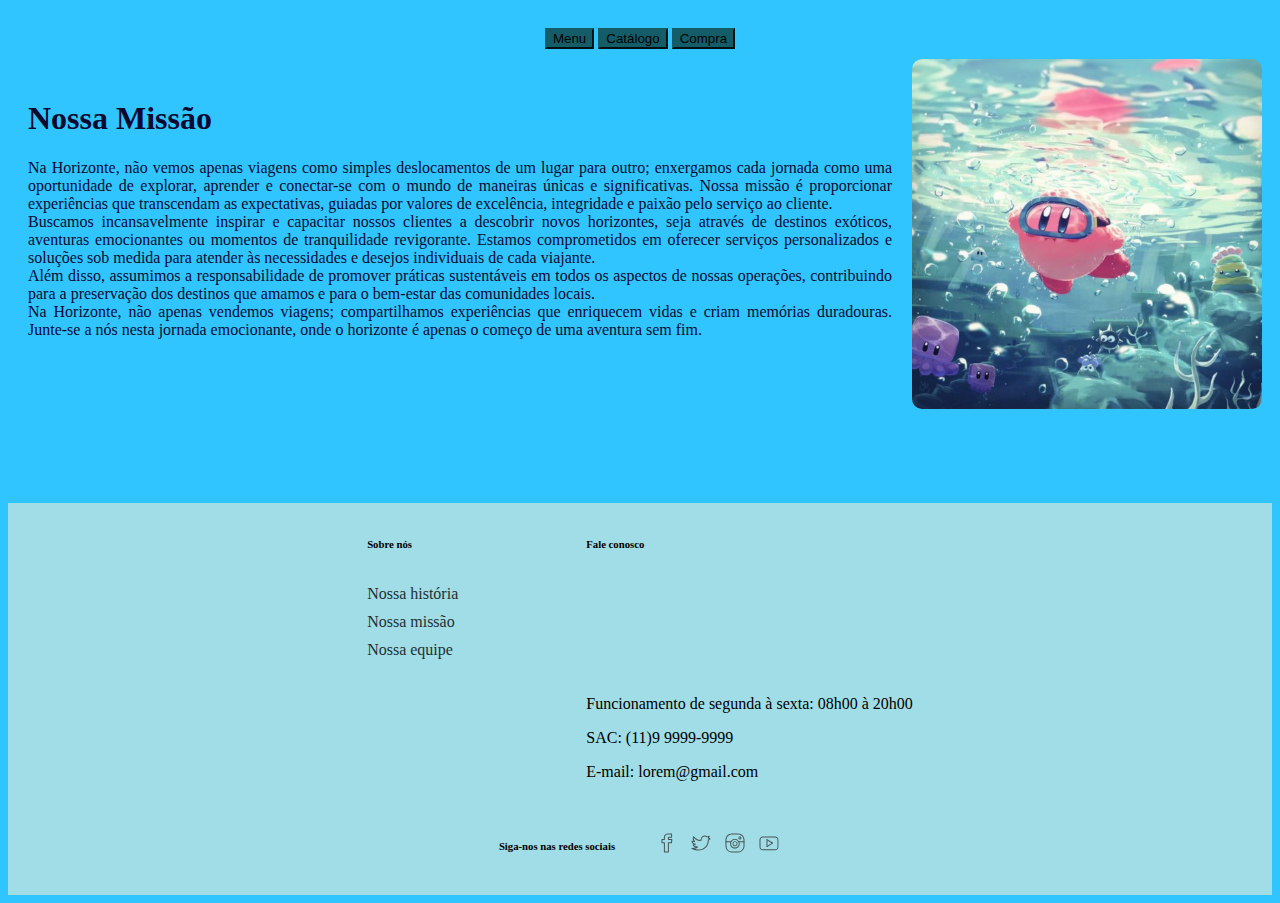
<file: Lorota/missao.html>
<!DOCTYPE html>
<html lang="en">

<head>
    <meta charset="UTF-8">
    <meta name="viewport" content="width=device-width, initial-scale=1.0">
    <title>Nossa Missão</title>
    <link rel="stylesheet" href="missao.css">
    <link href="https://cdn.jsdelivr.net/npm/bootstrap@5.0.2/dist/css/bootstrap.min.css" rel="stylesheet"
        integrity="sha384-EVSTQN3/azprG1Anm3QDgpJLIm9Nao0Yz1ztcQTwFspd3yD65VohhpuuCOmLASjC" crossorigin="anonymous">
    <script src="https://cdn.jsdelivr.net/npm/bootstrap@5.0.2/dist/js/bootstrap.bundle.min.js"
        integrity="sha384-MrcW6ZMFYlzcLA8Nl+NtUVF0sA7MsXsP1UyJoMp4YLEuNSfAP+JcXn/tWtIaxVXM"
        crossorigin="anonymous"></script>
        <link rel="icon" href="../Imagens/Horizonte.png">
</head>

<body>
    <header>
        <div class="btn-group" role="group" aria-label="Basic example">
            <button type="button" onclick="window.location.href='../Menu/index.html'"
                class="btn btn-success">Menu</button>
            <button type="button" onclick="window.location.href='../ShowRoom/index.html'"
                class="btn btn-success">Catálogo</button>
            <button type="button" onclick="window.location.href='../Pedido/index.html'"
                class="btn btn-success">Compra</button>
        </div>
    </header>
    <div class="maniçoba">
        <div class="texto">
            <h1>Nossa Missão</h1>
            <p>Na Horizonte, não vemos apenas viagens como simples deslocamentos de um lugar para outro; enxergamos cada
                jornada
                como uma oportunidade de explorar, aprender e conectar-se com o mundo de maneiras únicas e
                significativas. Nossa
                missão é proporcionar experiências que transcendam as expectativas, guiadas por valores de excelência,
                integridade e
                paixão pelo serviço ao cliente.
                <br>
                Buscamos incansavelmente inspirar e capacitar nossos clientes a descobrir novos horizontes, seja através
                de
                destinos
                exóticos, aventuras emocionantes ou momentos de tranquilidade revigorante. Estamos comprometidos em
                oferecer
                serviços personalizados e soluções sob medida para atender às necessidades e desejos individuais de cada
                viajante.
                <br>
                Além disso, assumimos a responsabilidade de promover práticas sustentáveis em todos os aspectos de
                nossas
                operações,
                contribuindo para a preservação dos destinos que amamos e para o bem-estar das comunidades locais.
                <br>
                Na Horizonte, não apenas vendemos viagens; compartilhamos experiências que enriquecem vidas e criam
                memórias
                duradouras. Junte-se a nós nesta jornada emocionante, onde o horizonte é apenas o começo de uma aventura
                sem
                fim.
            </p>
        </div>
        <div>
            <img class="kirby" src="../Imagens/kirby.png" alt="kirby" height="350px">
        </div>
    </div>
</body>
<footer>
    <div class="sn-info">
        <div class="sobre-nos">
            <h6>Sobre nós</h6>
            <ul class="lista-sobre-nos">
                <li><a href="../Lorota/historia.html">Nossa história</a></li>
                <li><a href="../Lorota/missao.html">Nossa missão</a></li>
                <li><a href="../Lorota/equipe.html">Nossa equipe</a></li>
            </ul>
        </div>
        <div class="info">
            <h6>Fale conosco</h6>
            <iframe
                src="https://www.google.com/maps/embed?pb=!1m17!1m12!1m3!1d10657.430999976134!2d-12.478950204256668!3d-37.425924859510644!2m3!1f0!2f0!3f0!3m2!1i1024!2i768!4f13.1!3m2!1m1!2zMzfCsDI1JzIwLjgiUyAxMsKwMjgnNDkuNSJX!5e0!3m2!1spt-BR!2sbr!4v1709897861129!5m2!1spt-BR!2sbr"
                width="100%" height="100px" style="border:0;" allowfullscreen="" loading="lazy"
                referrerpolicy="no-referrer-when-downgrade"></iframe>
            <p>Funcionamento de segunda à sexta: 08h00 à 20h00</p>
            <p>SAC: (11)9 9999-9999</p>
            <p>E-mail: lorem@gmail.com</p>
        </div>
    </div>
    <div class="redes-sociais">
        <h6>Siga-nos nas redes sociais</h6>
        <ul class="lista-redes-sociais">
            <li><a href="https://www.facebook.com" target="_blank"><img src="../Imagens/facebook.svg"></a></li>
            <li><a href="https://www.twitter.com" target="_blank"><img src="../Imagens/twitter.svg"></a></li>
            <li><a href="https://www.instagram.com" target="_blank"><img src="../Imagens/instagram.svg"></a></li>
            <li><a href="https://www.youtube.com" target="_blank"><img src="../Imagens/youtube.svg"></a></li>
        </ul>
    </div>
</footer>

</html>
</file>
<file: Menu/style.css>
*{
    margin: 0;
    padding: 0;
}

body{
    display: flex;
    flex-direction: column;
    justify-content: center; 
    align-items: center;
    text-align: center;
    overflow: hidden;
    background-image: url(../imagens/praia02.png);
    background-repeat: no-repeat;
    background-size: cover;
    height: 100vh;
    width: auto;
    transition: all 1s linear;
}

@media(width >= 800px){
    body{
        background-image: url(../imagens/praia01.png);
    };
    p {
        opacity: 1;
    }
}

.primario{
    display: flex;
    flex-direction: column;
    justify-content: center;
    align-items: center;
    gap: 2vh;
    height: 100%;
    width: 100%;
    margin-top: 4vh;
}

.img-style{
    width: 400px;
    height: auto;
    border-radius: 100%;
    transition: all 200ms linear;
    animation: fromRight 1.2s linear;
}

@keyframes  fromRight{
    0%{
        opacity: 0.3;
        transform: translateX(-100px);
    }

    100%{
        opacity: 1;
        transform: translateX(0px);
    }
}

p{
    font-size: 3rem;
    font-weight: 900;
    opacity: 0.6;
    color: white;
    transition: all 200ms linear;
}

p:hover{
    cursor: pointer;
    opacity: 1;
    filter: blur(0px);
    transition: all 200ms linear;
    color: #38B6FF;
    border-color: #004AAD;
}

.img-style:hover{
    transform: scale(1.1);
    transition: all 400ms linear;
}

.wrap-p{
    display: flex;
    flex-direction: column;
    justify-content: center;
    align-items: center;
    text-align: center;
    animation: fromLeft 1.2s linear;
}

@keyframes fromLeft{
    0%{
        opacity: 0.3;
        transform: translateX(100px);
    }
    100%{
        opacity: 1;
        transform: translateX(0px);
    }
}

.compra{
    margin: 10px;
    border: solid 3px;
    background-color: rgba(0, 0, 0, 0.5);
    border-color: rgba(240, 248, 255, 1);
    border-radius: 5px;
    width: 100%;
    height: auto;
    transition: all 200ms linear;
}

.compra:hover{
    border-color: #7ED957;
    background-color: rgba(0, 0, 0, 0.6);
    transition: all 200ms linear;
    border-radius: 20px;
    transform: translateY(-5px) translateX(5px);
    box-shadow: rgba(46, 91, 240, 0.4) -5px 5px, rgba(46, 91, 240, 0.3) -10px 10px, rgba(46, 91, 240, 0.2) -15px 15px, rgba(46, 91, 240, 0.1) -20px 20px, rgba(46, 91, 240, 0.05) -25px 25px;
}

.compra:active{
    transform: translateY(0px);
    box-shadow: none;
}

.catalogo{
    margin: 10px;
    border: solid 3px;
    background-color: rgba(0, 0, 0, 0.5);
    border-color: rgba(240, 248, 255, 1);
    border-radius: 5px;
    width:100%;
    height: auto;
    transition: all 200ms linear;
}

.catalogo:hover{
    border-color: #7ED957;
    background-color: rgba(0, 0, 0, 0.6);
    transition: all 200ms linear;
    border-radius: 20px;
    transform: translateY(-5px) translateX(-5px);
    box-shadow: rgba(46, 91, 240, 0.4) 5px 5px, rgba(46, 91, 240, 0.3) 10px 10px, rgba(46, 91, 240,0.2) 15px 15px, rgba(46, 91, 240, 0.1) 20px 20px, rgba(46, 91, 240, 0.05) 25px 25px;
}

.catalogo:active{
    transform: translateY(0px);
    box-shadow: none;
}
</file>
<file: Pedido/style.css>
body {
    display: flex;
    flex-direction: column;
    align-items: center;
    justify-content: center;
    background-color: #30C5FF;
    color: #0c092f;
}

header {
    margin-top: 20px;
}

select {
    margin: 5vh;
}

.form-select {
    background-color: #d9f6fa;
}

.btn-success {
    background-color: #145d68;
    border-color: #145d68;
}

.btn-success:hover {
    background-color: #104249;
    border-color: #104249;
}

.btn-success.active {
    background-color: #0c3d44;
    border-color: #0c3d44;
}

.botao-calcular{
    border: none;
    margin-bottom: 20px;
    padding: 4px 8px 4px 8px;
    transition: all 300ms linear;
}

.botao-calcular:hover{
    border-radius: 10px;
    transition: all 400ms linear;
    background-color: #0c3d44;
    color: #30C5FF;
}

.botao-enviar{
    border: none;
    margin-bottom: 20px;
    padding: 3px 6px 3px 6px;
    transition: all 300ms linear;
}

.botao-enviar:hover{
    margin-bottom: 15px;
    border: solid 2px;
    border-radius: 10px;
    transition: all 400ms linear;
    background-color: #25d336;
    color: #fff;
}

footer {
    margin-top: 10vh;
    padding-top: 10px;
    width: 100%;
    background-color: #A0DDE6;
    color: black;
}

.sn-info {
    display: flex;
    flex-wrap: wrap;
    justify-content: center;
}

.sobre-nos {
    margin: 0 5vw;
    display: flex;
    flex-direction: column;
    justify-content: flex-start;
}

.info {
    margin: 0 5vw;
    display: block;
}

.redes-sociais {
    margin: 2vh 5vw;
    display: flex;
    flex-wrap: wrap;
    justify-content: center;
}

.lista-redes-sociais {
    display: flex;
    flex-direction: row;
    list-style: none;
    gap: 10px;
}

.lista-sobre-nos {
    list-style: none;
    margin: 0;
    padding: 0;
}

.lista-sobre-nos li {
    margin-top: 10px;
}

a {
    color: black;
    text-decoration: none;
    opacity: 0.8;
    transition: all 200ms linear;
}

a:hover {
    color: black;
    text-decoration: underline;
    opacity: 1;
    transition: all 200ms linear;
}
</file>
<file: ShowRoom/style.css>
*{
    margin: 0;
    padding: 0;
}

body{
    display: flex;
    flex-direction: column;
    justify-content: center;
    align-items: center;
    overflow-x: hidden;
    overflow-y: auto;
    padding-top: 20px;
    gap: 2vh;
    background-image: url(../imagens/praia02.png);
    background-repeat: no-repeat;
    background-size: cover;
    background-attachment: fixed;
    transition: all 1s linear;
    overflow-x: hidden;
    overflow-y: auto;
    font-family: "Nixie One", system-ui;
}

.btn-success {
    background-color: #145d68 !important;
    border-color: #145d68 !important;
}

.btn-success:hover {
    background-color: #104249 !important;
    border-color: #104249 !important;
}

.btn-success.active {
    background-color: #0c3d44 !important;
    border-color: #0c3d44 !important;
}

a {
    color: black !important;
    text-decoration: none !important;
    opacity: 0.8;
    transition: all 200ms linear;
}

a:hover {
    color: black !important;
    text-decoration: underline !important;
    opacity: 1;
    transition: all 200ms linear;
}

.tudo {
    display: flex;
    flex-direction: column;
    justify-content: center;
    align-items: center;
    text-align: left;
    margin-bottom: 20px;
    gap: 10px;
}

.cat{
    display: flex;
    flex-direction: column;
    justify-content: center;
    align-items: center;
    text-align: center;
    font-size: 40px;
    color: aliceblue;
    border-radius: 999px;
    border: solid 2px;
    border-color: #7ED957;
    width: 30%;
    height: auto;
    background-color: rgba(0, 0, 0, 0.6);
    font-family: "Nixie One", system-ui;
}

h2{
    display: flex;
    flex-direction: column;
    justify-content: center;
    align-items: center;
    text-align: center;
    color: aliceblue;
    border-radius: 999px;
    border: solid 2px;
    border-color: #7ED957;
    width: 20%;
    height: auto;
    background-color: rgba(0, 0, 0, 0.6);
    font-family: "Nixie One", system-ui;
}

.cartoes{
    display: flex;
    flex-direction: column;
    justify-content: center;
    align-items: center;
    gap: 10px;
    margin-bottom: 6vh;
    text-align: left;
    overflow: hidden;
    width: 100%;
}

@media(width <= 800px){
    .cat, h2{
        width: 70%;
        height: auto;
    }
}

@media(width >= 800px){
    body{
        background-image: url(../imagens/praia01.png);
    };
    p {
        opacity: 1;
    }
    .cartoes{
        width: 100%;
        flex-direction: row;
        flex-wrap: wrap;
    }
}

.card-img-top{
    max-width: 100%;
}
footer{
    margin-top: 10vh;
    padding-top: 10px;
    width: 100%;
    background-color: #A0DDE6;
    color: black;
}
.sn-info{
    display: flex;
    flex-wrap: wrap;
    justify-content: center;
}
.sobre-nos{
    margin: 0 5vw;
    display: flex;
    flex-direction: column;
    justify-content: flex-start;
}
.info{
    margin: 0 5vw;
    display: block;
}
.redes-sociais{
    margin: 2vh 5vw;
    display: flex;
    flex-wrap: wrap;
    justify-content: center;
}
.lista-redes-sociais{
    display: flex;
    flex-direction: row;
    list-style: none;
    gap: 10px;
}
.lista-sobre-nos{
    list-style: none;
    margin: 0;
    padding: 0;
}
.lista-sobre-nos li{
    margin-top: 10px;
}
a{
    color: black;
    text-decoration: none;
}
a:hover{
    color: black;
    text-decoration: underline;
}
</file>
<file: Lorota/equipe.css>
body {
    display: flex;
    flex-direction: column;
    align-items: center;
    justify-content: center;
    background-color: #30C5FF !important;
    color: #0c092f;
    text-align: justify;
}

header {
    margin-top: 20px;
}

.btn-success {
    background-color: #145d68 !important;
    border-color: #145d68 !important;
}

.btn-success:hover {
    background-color: #104249 !important;
    border-color: #104249 !important;
}

a {
    color: black !important;
    text-decoration: none !important;
    opacity: 0.8;
    transition: all 200ms linear;
}

a:hover {
    color: black !important;
    text-decoration: underline !important;
    opacity: 1;
    transition: all 200ms linear;
}

footer {
    margin-top: 10vh;
    padding-top: 10px;
    width: 100%;
    background-color: #A0DDE6;
    color: black;
}

.imagem {
    margin: 10px;
    height: 200px;
    border-radius: 100%;
}
.diana {
    display: flex;
    flex-wrap: nowrap;
}

.carlos {
    display: flex;
    flex-wrap: nowrap;
    margin-top: 10px;
}

.maria {
    display: flex;
    flex-wrap: nowrap;
}
.texto{
    margin: 0 20px;
}
.sn-info {
    display: flex;
    flex-wrap: wrap;
    justify-content: center;
}

.sobre-nos {
    margin: 0 5vw;
    display: flex;
    flex-direction: column;
    justify-content: flex-start;
}

.info {
    margin: 0 5vw;
    display: block;
}

.redes-sociais {
    margin: 2vh 5vw;
    display: flex;
    flex-wrap: wrap;
    justify-content: center;
}

.lista-redes-sociais {
    display: flex;
    flex-direction: row;
    list-style: none;
    gap: 10px;
}

.lista-sobre-nos {
    list-style: none;
    margin: 0;
    padding: 0;
}

.lista-sobre-nos li {
    margin-top: 10px;
}

a {
    color: black;
    text-decoration: none;
}

a:hover {
    color: black;
    text-decoration: underline;
}
</file>
<file: Lorota/historia.css>
body {
    display: flex;
    flex-direction: column;
    align-items: center;
    justify-content: center;
    background-color: #30C5FF !important;
    color: #0c092f;
}

header {
    margin-top: 20px;
}

.btn-success {
    background-color: #145d68 !important;
    border-color: #145d68 !important;
}

.btn-success:hover {
    background-color: #104249 !important;
    border-color: #104249 !important;
}

.maniçoba{
    display: flex;
    flex-wrap: nowrap;
}

.texto {
    padding: 20px;
    text-align: justify;
}

footer {
    margin-top: 10vh;
    padding-top: 10px;
    width: 100%;
    background-color: #A0DDE6;
    color: black;
}

.sn-info {
    display: flex;
    flex-wrap: wrap;
    justify-content: center;
}

.sobre-nos {
    margin: 0 5vw;
    display: flex;
    flex-direction: column;
    justify-content: flex-start;
}

.info {
    margin: 0 5vw;
    display: block;
}

.redes-sociais {
    margin: 2vh 5vw;
    display: flex;
    flex-wrap: wrap;
    justify-content: center;
}

.lista-redes-sociais {
    display: flex;
    flex-direction: row;
    list-style: none;
    gap: 10px;
}

.lista-sobre-nos {
    list-style: none;
    margin: 0;
    padding: 0;
}

.lista-sobre-nos li {
    margin-top: 10px;
}

a {
    color: black !important;
    text-decoration: none !important;
    opacity: 0.8;
    transition: all 200ms linear;
}

a:hover {
    color: black !important;
    text-decoration: underline !important;
    opacity: 1;
    transition: all 200ms linear;
}
</file>
<file: Lorota/missao.css>
body {
    display: flex;
    flex-direction: column;
    align-items: center;
    justify-content: center;
    background-color: #30C5FF !important;
    color: #0c092f;
}

header {
    margin-top: 20px;
    margin-bottom: 10px;
}

.maniçoba{
    display: flex;
    flex-wrap: nowrap;
}

.texto {
    padding: 20px;
    text-align: justify;
}

.kirby{
    border-radius: 10px;
    margin-right: 10px;
}

.btn-success {
    background-color: #145d68 !important;
    border-color: #145d68 !important;
}

.btn-success:hover {
    background-color: #104249 !important;
    border-color: #104249 !important;
}

footer {
    margin-top: 10vh;
    padding-top: 10px;
    width: 100%;
    background-color: #A0DDE6;
    color: black;
}


.sn-info {
    display: flex;
    flex-wrap: wrap;
    justify-content: center;
}

.sobre-nos {
    margin: 0 5vw;
    display: flex;
    flex-direction: column;
    justify-content: flex-start;
}

.info {
    margin: 0 5vw;
    display: block;
}

.redes-sociais {
    margin: 2vh 5vw;
    display: flex;
    flex-wrap: wrap;
    justify-content: center;
}

.lista-redes-sociais {
    display: flex;
    flex-direction: row;
    list-style: none;
    gap: 10px;
}

.lista-sobre-nos {
    list-style: none;
    margin: 0;
    padding: 0;
}

.lista-sobre-nos li {
    margin-top: 10px;
}

a {
    color: black !important;
    text-decoration: none !important;
    opacity: 0.8;
    transition: all 200ms linear;
}

a:hover {
    color: black !important;
    text-decoration: underline !important;
    opacity: 1;
    transition: all 200ms linear;
}
</file>
